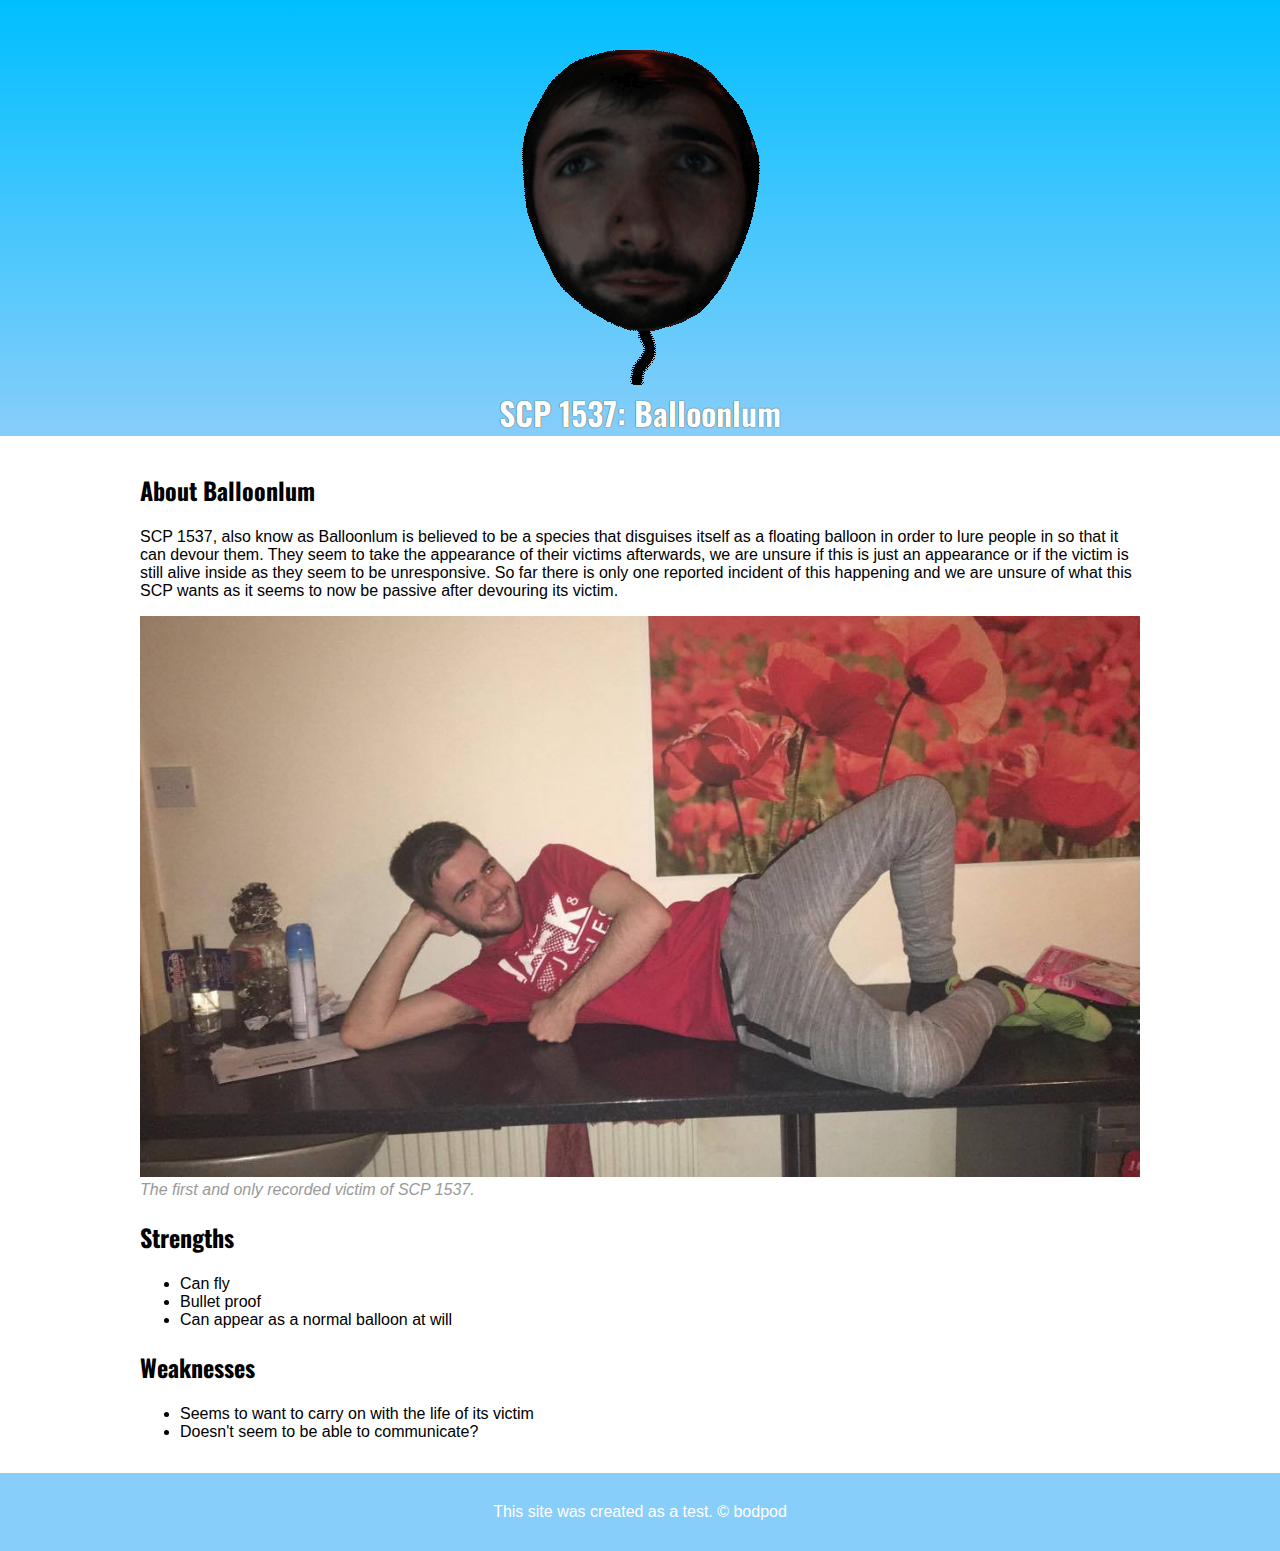
<file: index.html>
<!DOCTYPE html>
<html>
<head>
	<title>Balloonlum</title>
	<link rel="icon" href="img/balloonlum.png">
	<link rel="preconnect" href="https://fonts.gstatic.com">
	<link href="https://fonts.googleapis.com/css2?family=Oswald:wght@600&display=swap" rel="stylesheet">
	<link rel="stylesheet" type="text/css" href="css/balloonlum.css">
</head>
<body>
	<!-- header element -->
	<header>
		<img src="img/balloonlum.gif" alt="Picture of SCP 1537">
		<h1>SCP 1537: Balloonlum</h1>
	</header>

	<!-- main element -->
	<main>
		<h2>About Balloonlum</h2>
		<p>SCP 1537, also know as Balloonlum is believed to be a species that disguises itself as a floating balloon in order to lure people in so that it can devour them. They seem to take the appearance of their victims afterwards, we are unsure if this is just an appearance or if the victim is still alive inside as they seem to be unresponsive. So far there is only one reported incident of this happening and we are unsure of what this SCP wants as it seems to now be passive after devouring its victim.</p>
		<img src="img/18339300_204956806685410_79102928_o.jpg" alt="The first and only recorded victim">
		<p class="caption">The first and only recorded victim of SCP 1537.</p>

		<!-- Strengths -->
		<h2>Strengths</h2>
		<ul>
			<li>Can fly</li>
			<li>Bullet proof</li>
			<li>Can appear as a normal balloon at will</li>
		</ul>

		<!-- Weaknesses -->
		<h2>Weaknesses</h2>
		<ul>
			<li>Seems to want to carry on with the life of its victim</li>
			<li>Doesn't seem to be able to communicate?</li>
		</ul>
	</main>

	<!-- footer element -->
	<footer>
		<p>This site was created as a test. &copy; bodpod</p>
	</footer>
</body>
</html>
</file>
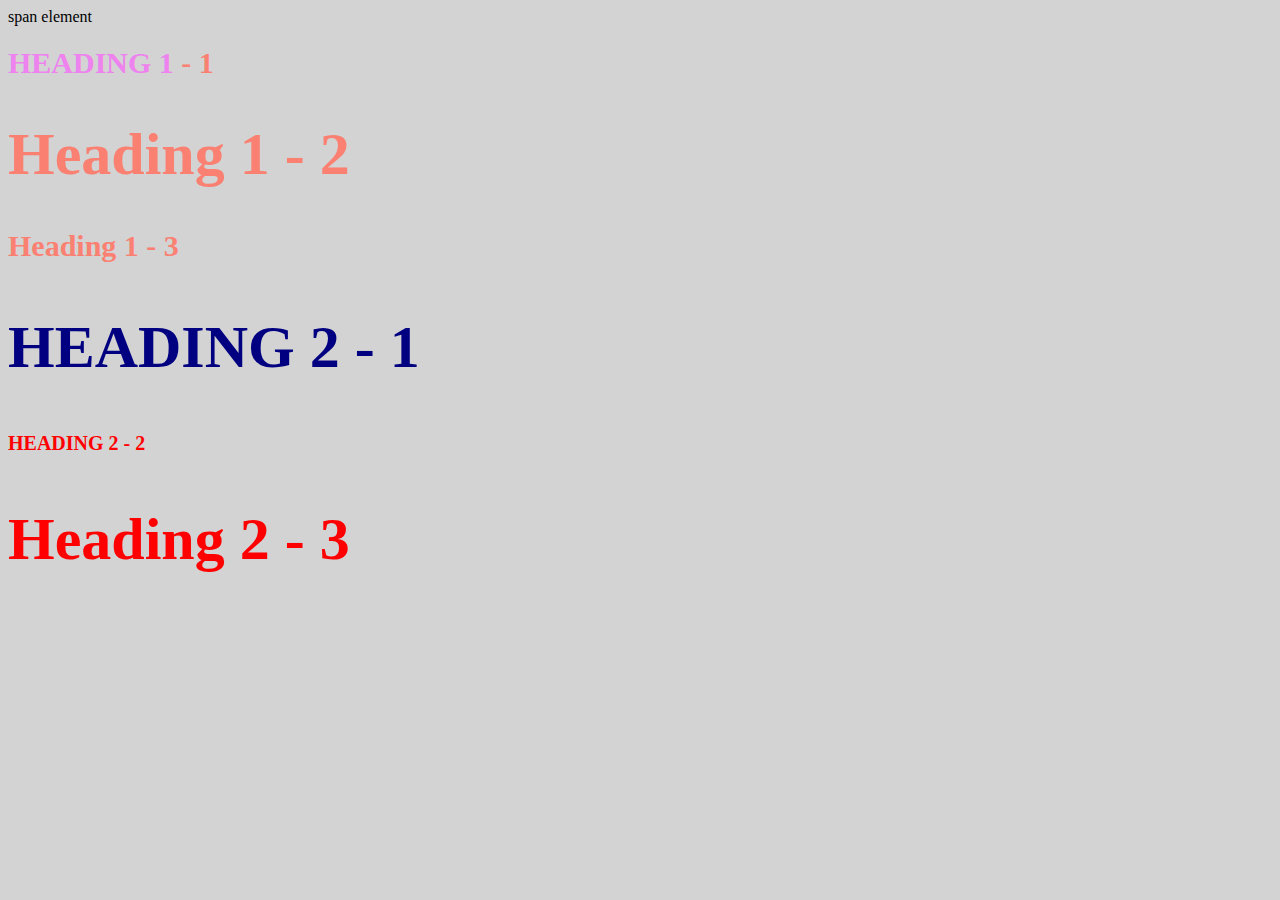
<file: style-test.html>
<!DOCTYPE html>
<html>
<head>
	<title>Style test</title>
	<link rel="stylesheet" type="text/css" href="css/test.css">
</head>
<body>
	<span>span element</span>
	<h1 class="uppercase"><span>Heading 1</span> - 1</h1>
	<h1 class="big">Heading 1 - 2</h1>
	<h1>Heading 1 - 3</h1>
	<h2 class="big uppercase">Heading 2 - 1</h2>
	<h2 class="uppercase">Heading 2 - 2</h2>
	<h2 class="big">Heading 2 - 3</h2>
</body>
</html>
</file>
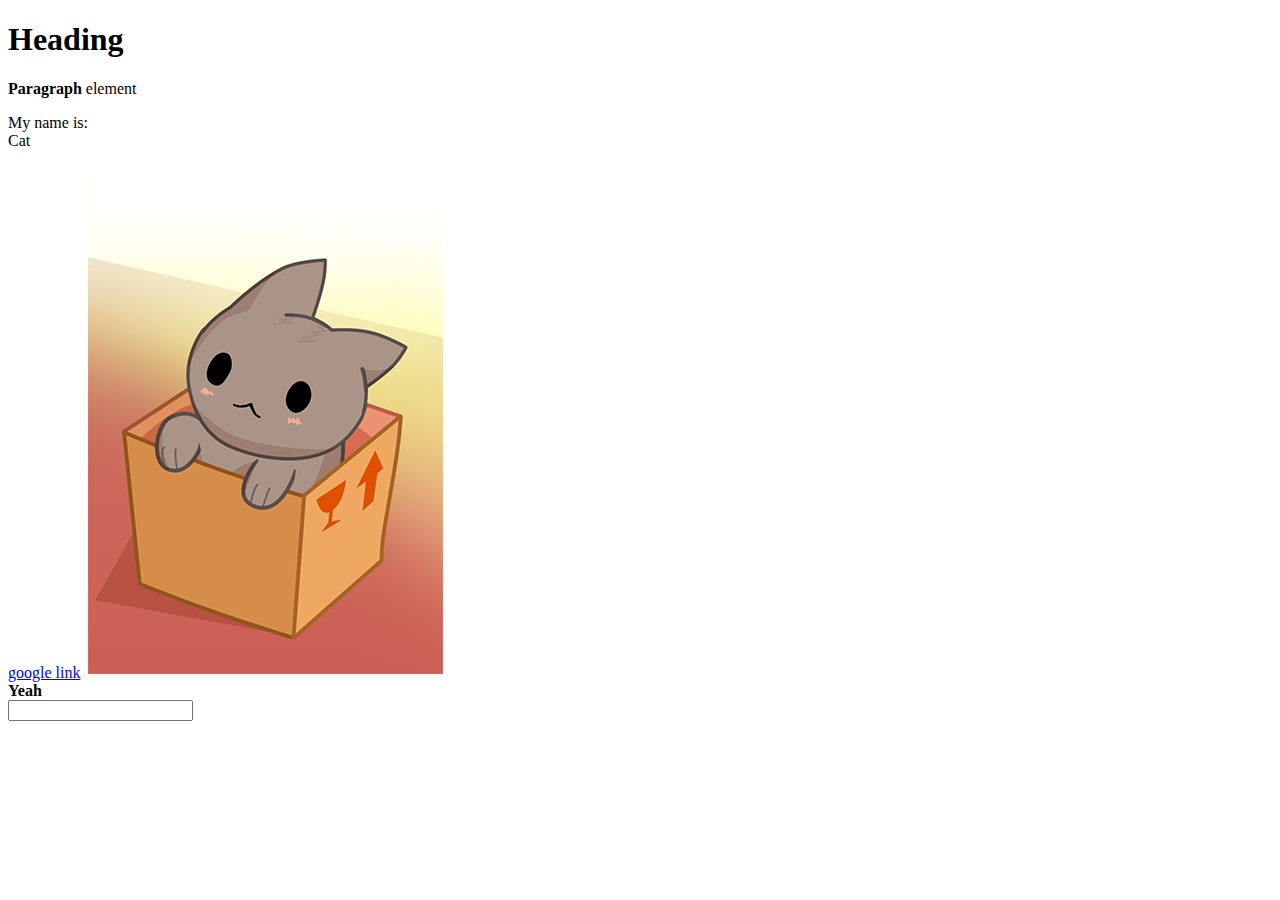
<file: test.html>
<!DOCTYPE html>
<html>
<head>
	<title>Test page</title>
</head>
<body>
	<h1>Heading</h1>
	<p><b>Paragraph</b> element</p>
	<p>My name is:<br>
	Cat</p>
	<a href="https://google.com" target="_blank" title="google">google link</a>
	<img src="img/POS_09_spr.png">
	<form action="">
		<label><b>Yeah</b></label><br>
		<input list="Yeah">
		<datalist id="Yeah">
			<option value="Yeah">
			<option value="No">
		</datalist>
</body>
</html>
</file>
<file: css/balloonlum.css>
body{
	margin: 0;
	font-family: Helvetica, Arial, sans-serif;
}

header{
    background-image: url("https://media1.giphy.com/media/cAbTPtE1NGEoyHdV9x/giphy.gif?cid=ecf05e47f053a602467c452d8fab3472ebe5cb57cac76dfe&rid=giphy.gif"), linear-gradient(deepskyblue, lightskyblue);
	text-align: center;
	/*for cloud position & size*/
	background-size: 700px;
	background-position: center;
}

h1, h2{
	font-family: 'Oswald', sans-serif;
}

header h1{
	color: white;
	margin: unset;
	text-shadow: 0 0 1px #000000;
}

header img {
	margin-top: 16px;
}

main{
	max-width: 1000px;
	margin: 0 auto;
	padding: 16px;
}

main img{
	max-width: 100%;
}

footer{
	background-color: lightskyblue;
	text-align: center;
	color: white;
	padding: 30px;
}

footer p {
	margin: 0;
}

p.caption{
	color: #999999;
	font-style: italic;
	margin-top: 0;
}
</file>
<file: css/test.css>
body{
	background-color: lightgrey;
}
h1{
	font-size: 30px;
	color: salmon;
}

h2 {
	color: red;
	font-size: 20px;
}

.big{
	font-size: 60px;
}

.uppercase {
	text-transform: uppercase;
}

.big.uppercase {
	color: navy;
}

h1 span{
	color: violet;
}
</file>
